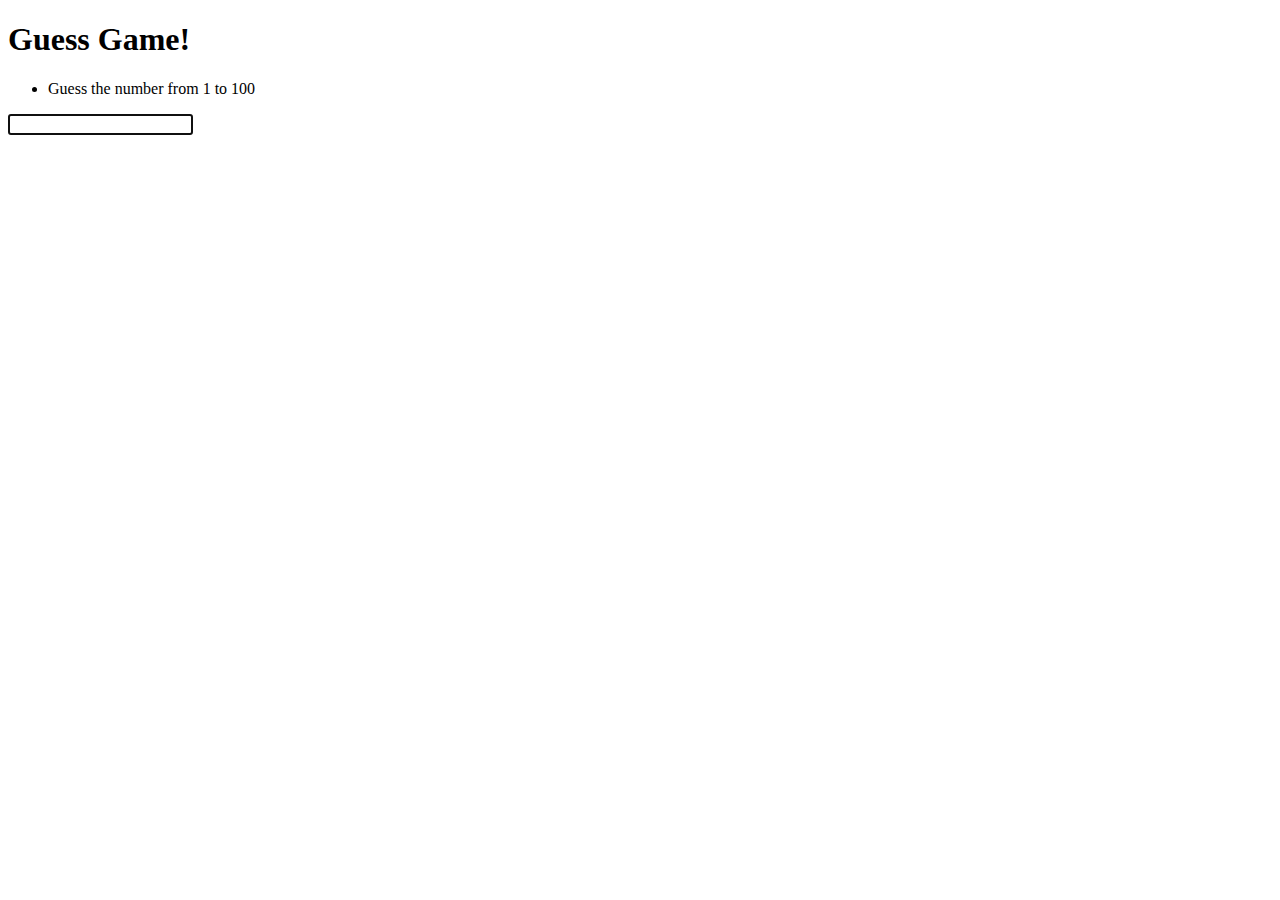
<file: Guess/index.html>
﻿<!DOCTYPE html>
<html lang="ru">
    <head>
        <meta charset="UTF-8">
        <meta name="viewport" content="width=device-width, initial-scale=1.0">
        <meta http-equiv="X-UA-Compatible" content="ie=edge">
        <title>Guess Game</title>
       
        <link rel="stylesheet" >
    </head>

    <body>
        <main>
            <h1>Guess Game!</h1>

            <ul id="output"></ul>

            <form id="prompt">
                <input>
            </form>
        </main>

        <script src="./index.js"></script>
    </body>
</html>
</file>
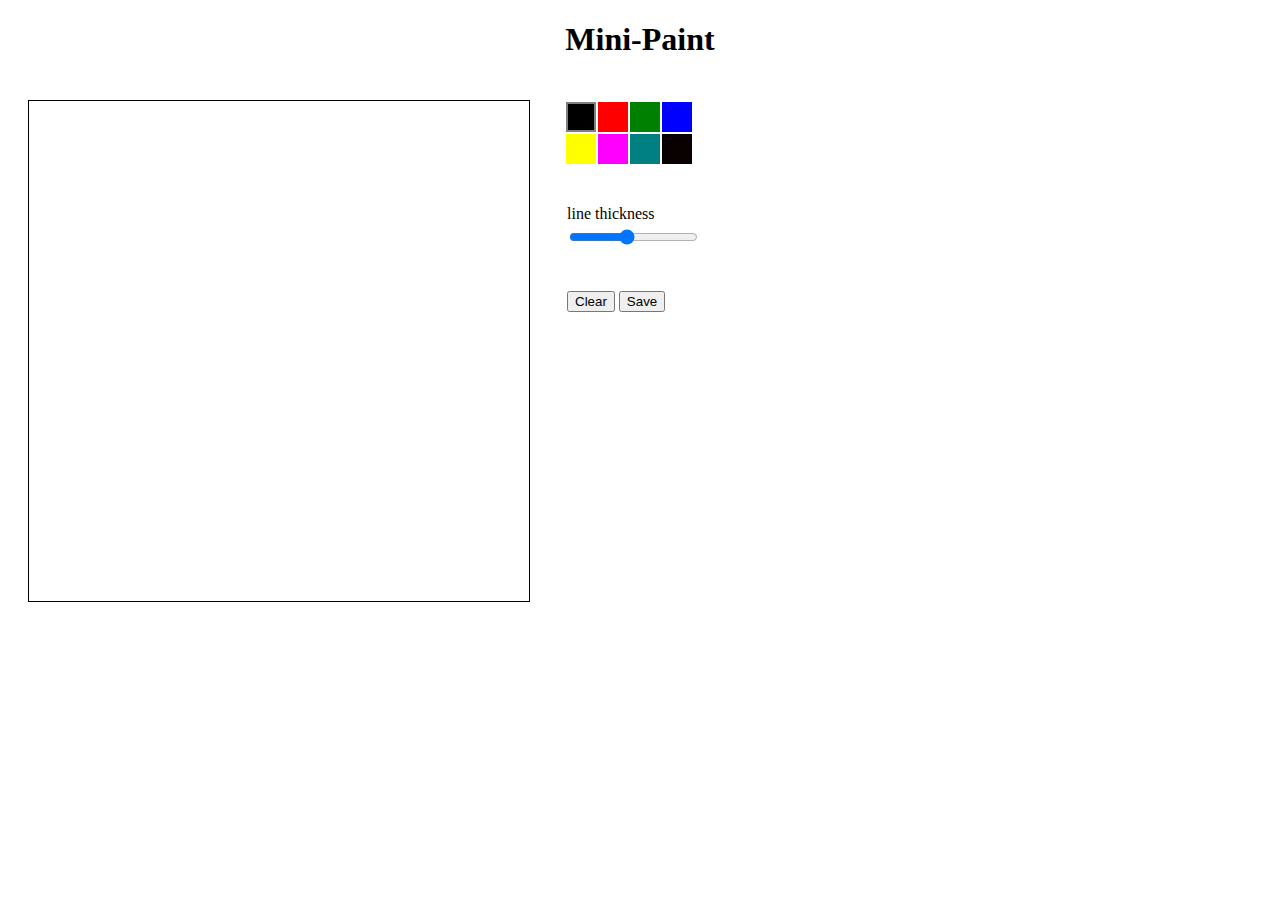
<file: Mini_redactor/index.html>
<!DOCTYPE html>
<html>

<head>
    <title>Mini-Paint</title>
    <script src="script.js"></script>
	
	<link rel="stylesheet" href="style.css">
    
</head>

<body onload="main_load();">

    <div style="text-align: center;">
        <h1>Mini-Paint</h1>
    </div>

    <div class="canvasDiv">
        <canvas id="canvas" width="500" height="500"
                style="border: 1px solid #000000; background-color: white;"></canvas>
    </div>

    <div class="toolsDiv">
        
            
        
        <table>

            <tr>

                

                <td class="colorCell" style="background-color:#000000;"></td>

                <td class="colorCell" style="background-color:red;"></td>

                <td class="colorCell" style="background-color:green;"></td>

                <td class="colorCell" style="background-color:blue;"></td>
            </tr>

            <tr>
                <td class="colorCell" style="background-color:yellow;"></td>

                <td class="colorCell" style="background-color:magenta;"></td>

                <td class="colorCell" style="background-color:#008080;"></td>

                <td class="colorCell" style="background-color:#080000;"></td>
            </tr>

        </table>
        <br><br>
        <table>
            <tr>
                <td colspan="2">

                    <label>line thickness </label>
                </td>
            </tr>

            <tr>
                <td colspan="2">
                    <input id="widthLine" name="thickness"
                           type="range" min="1" max="10" value="5"
                           class="slider">
                </td>
            </tr>
        </table>

        <br><br>

        <table>
            <tr>
                <td>
                    <button onclick="clearCanvas();"
                            class="button">
                        Clear
                    </button>
                    <button onclick="SaveImage();"
                            class="button">
                        Save
                    </button>

                </td>
            </tr>
        </table>

    </div>

    
</body>

</html>
</file>
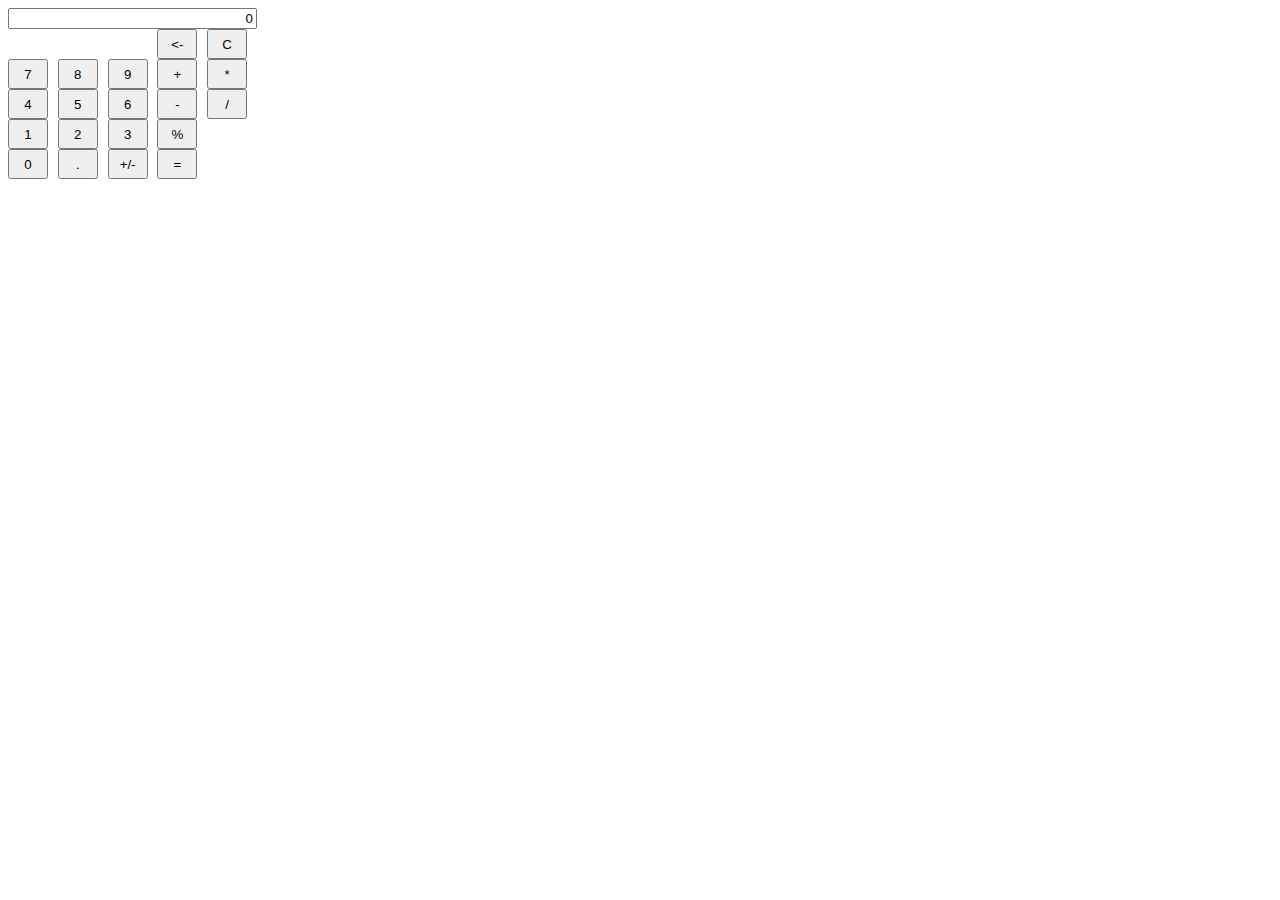
<file: Calculator/Calculator.html>
<HTML>
<HEAD>
    <title> Calculator </title>
    <style type="text/css">
        #calculator * {
            font - size: 16px;
        }

        #calculator table {
            border: solid 3px silver;
            border-spacing: 3px;
            background-color: #EEE;
        }

            #calculator table td {
                border - spacing: 3px;
            }

        input.display {
            width: 166px;
            text-align: right;
        }

        td.buttons {
            border - top: solid 1px silver;
        }

        input[type= button] {
            width: 40px;
            height: 30px;
        }

    </style>
</HEAD>
  
  <body>
  <form name="calc" action="">
  <script LANGUAGE ="JavaScript" src="JS/CalcFuntion.js"> </script>
  
  <table class="tblCalc" cellpadding=0 cellspacing=0>
      <tr>
          <td colspan=5 align=center>
              <input id="editWide" name="ReadOut" type="Text" 
                     size=28 value="0" width=250px
                     style="text-align:right">
              
          </td>
      </tr>

      <tr>
          <td colspan=3></td>
          <td>
              <input name="btnBack" type="Button"
                     value="<-" onclick="Back()" />
          </td>


          <td>
              <input name="btnClear" type="Button"
                     value="C" onclick="Clear()" />
          </td>
      </tr>

      <tr>
          <td>
              <input name="btnSeven" type="Button"
                     value="7" onclick="NumPressed(7)" />
          </td>

          <td>
              <input name="btnEight" type="Button"
                     value="8" onclick="NumPressed(8)" />
          </td>

          <td>
              <input name="btnNine" type="Button"
                     value="9" onclick="NumPressed(9)" />
          </td>

          <td>
              <input name="btnPlus" type="Button"
                     value="+" onclick="Operation('+')" />
          </td>

          <td>
              <input name="btnMultiply" type="Button"
                     value="*" onclick="Operation('*')" />
          </td>
      </tr>


      <tr>
          <td>
              <input name="btnFour" type="Button"
                     value="4" onclick="NumPressed(4)" />
          </td>

          <td>
              <input name="btnFive" type="Button"
                     value="5" onclick="NumPressed(5)" />
          </td>

          <td>
              <input name="btnSix" type="Button"
                     value="6" onclick="NumPressed(6)" />
          </td>

          <td>
              <input name="btnMinus" type="Button"
                     value="-" onclick="Operation('-')" />
          </td>

          <td>
              <input name="btnDivide" type="Button"
                     value="/" onclick="Operation('/')" />
          </td>
      </tr>
      <tr>
          <td>
              <input name="btnOne" type="Button"
                     value="1" onclick="NumPressed(1)" />
          </td>

          <td>
              <input name="btnTwo" type="Button"
                     value="2" onclick="NumPressed(2)" />
          </td>

          <td>
              <input name="btnThree" type="Button"
                     value="3" onclick="NumPressed(3)" />
          </td>

          <td>
              <input name="btnPercent" type="Button"
                     value="%" onclick="Operation('%')" />
          </td>


      </tr>

      <tr>
          <td>
              <input name="btnZero" type="Button"
                     value="0" onclick="NumPressed(0)" />
          </td>

          <td>
              <input name="btnDecimal" type="Button"
                     value="." onclick="Decimal()" />
          </td>

          <td>
              <input name="btnNeg" type="Button"
                     value="+/-" onclick="Neg()" />
          </td>

          <td colspan="2">
              <input id="btnWide" name="btnEquals" type="Button"
                     value="=" onclick="Operation('=')" />
          </td>
      </tr>


  </table>
  </form>
  </body>
  </html>
</file>
<file: Mini_redactor/style.css>
.colorCell {
    width: 30px;
    height: 30px;
    box-sizing: border-box;
}

.canvasDiv {
    width: 540;
    display: inline-block;
    padding: 20px;
}  

.toolsDiv {
    width: auto;
    display: inline-block;
    margin: auto;
    padding: 20px 10px 20px 10px;
    vertical-align: top;
}
</file>
